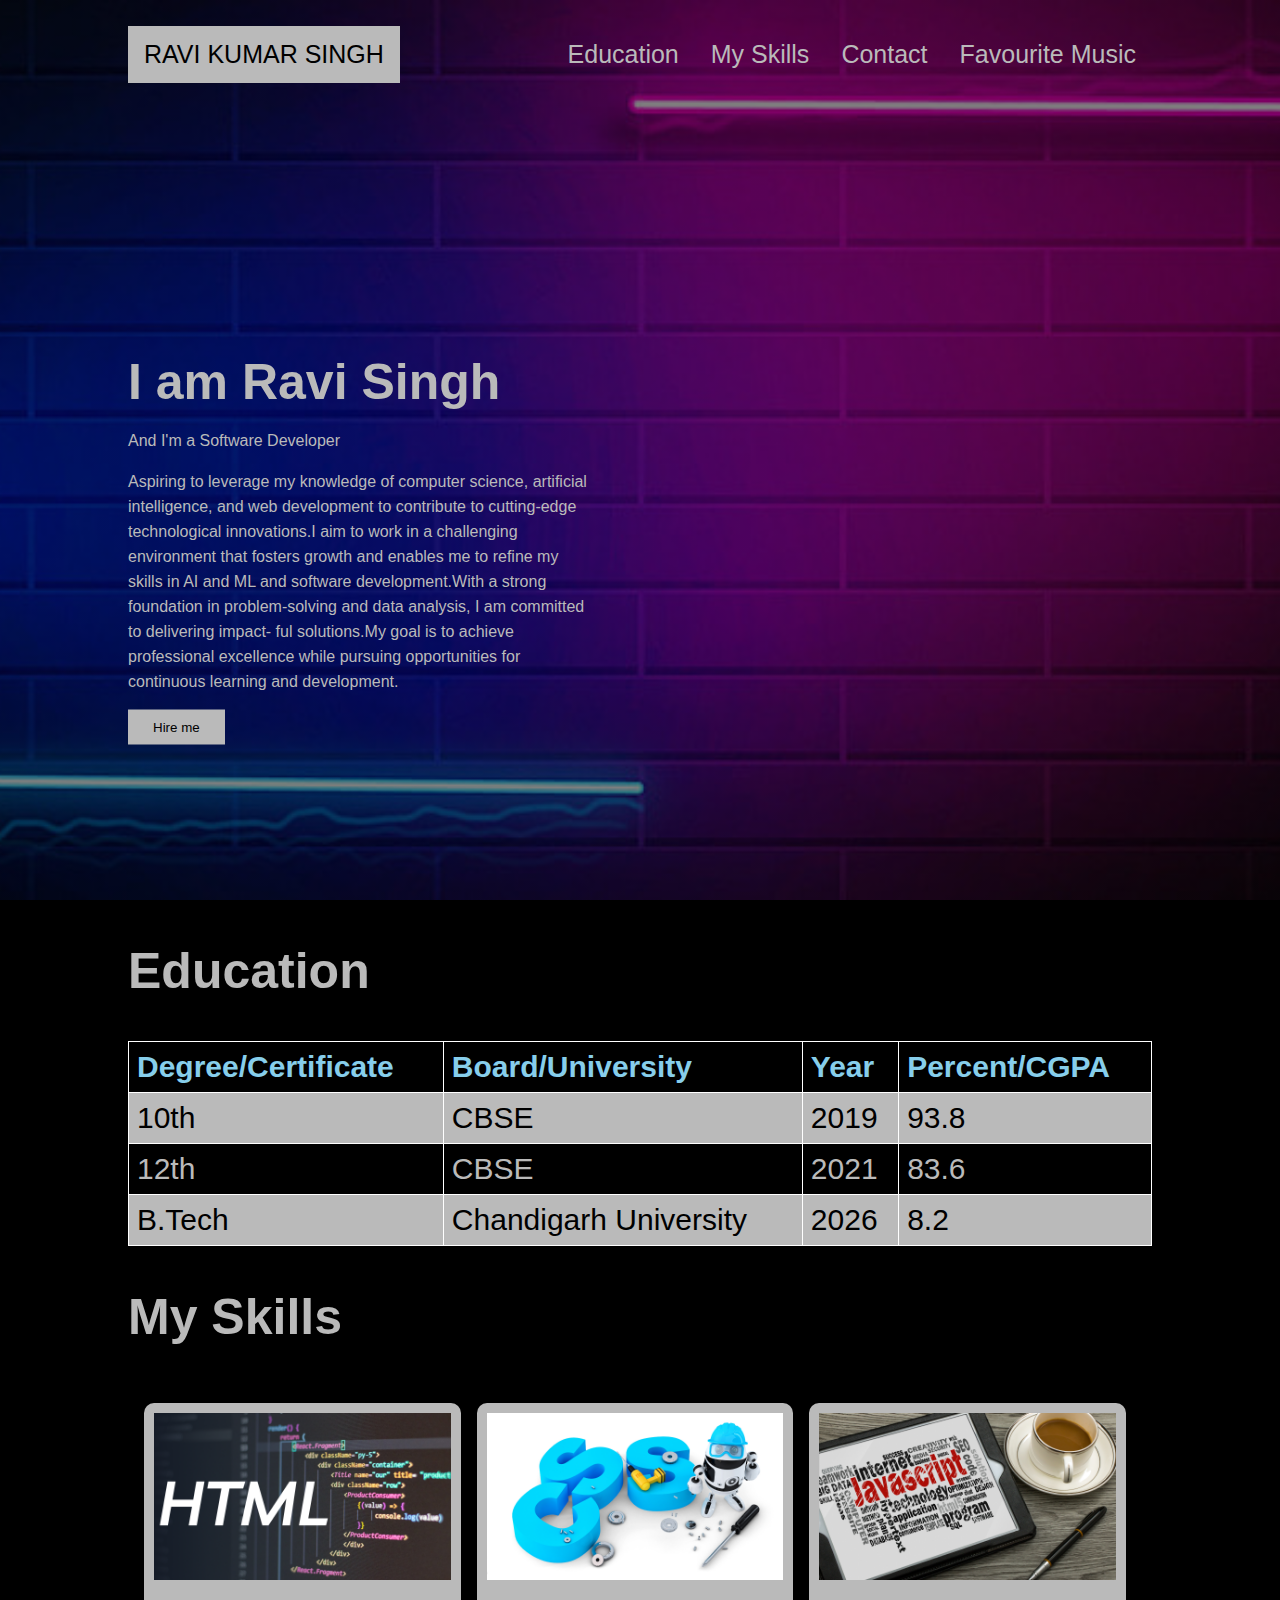
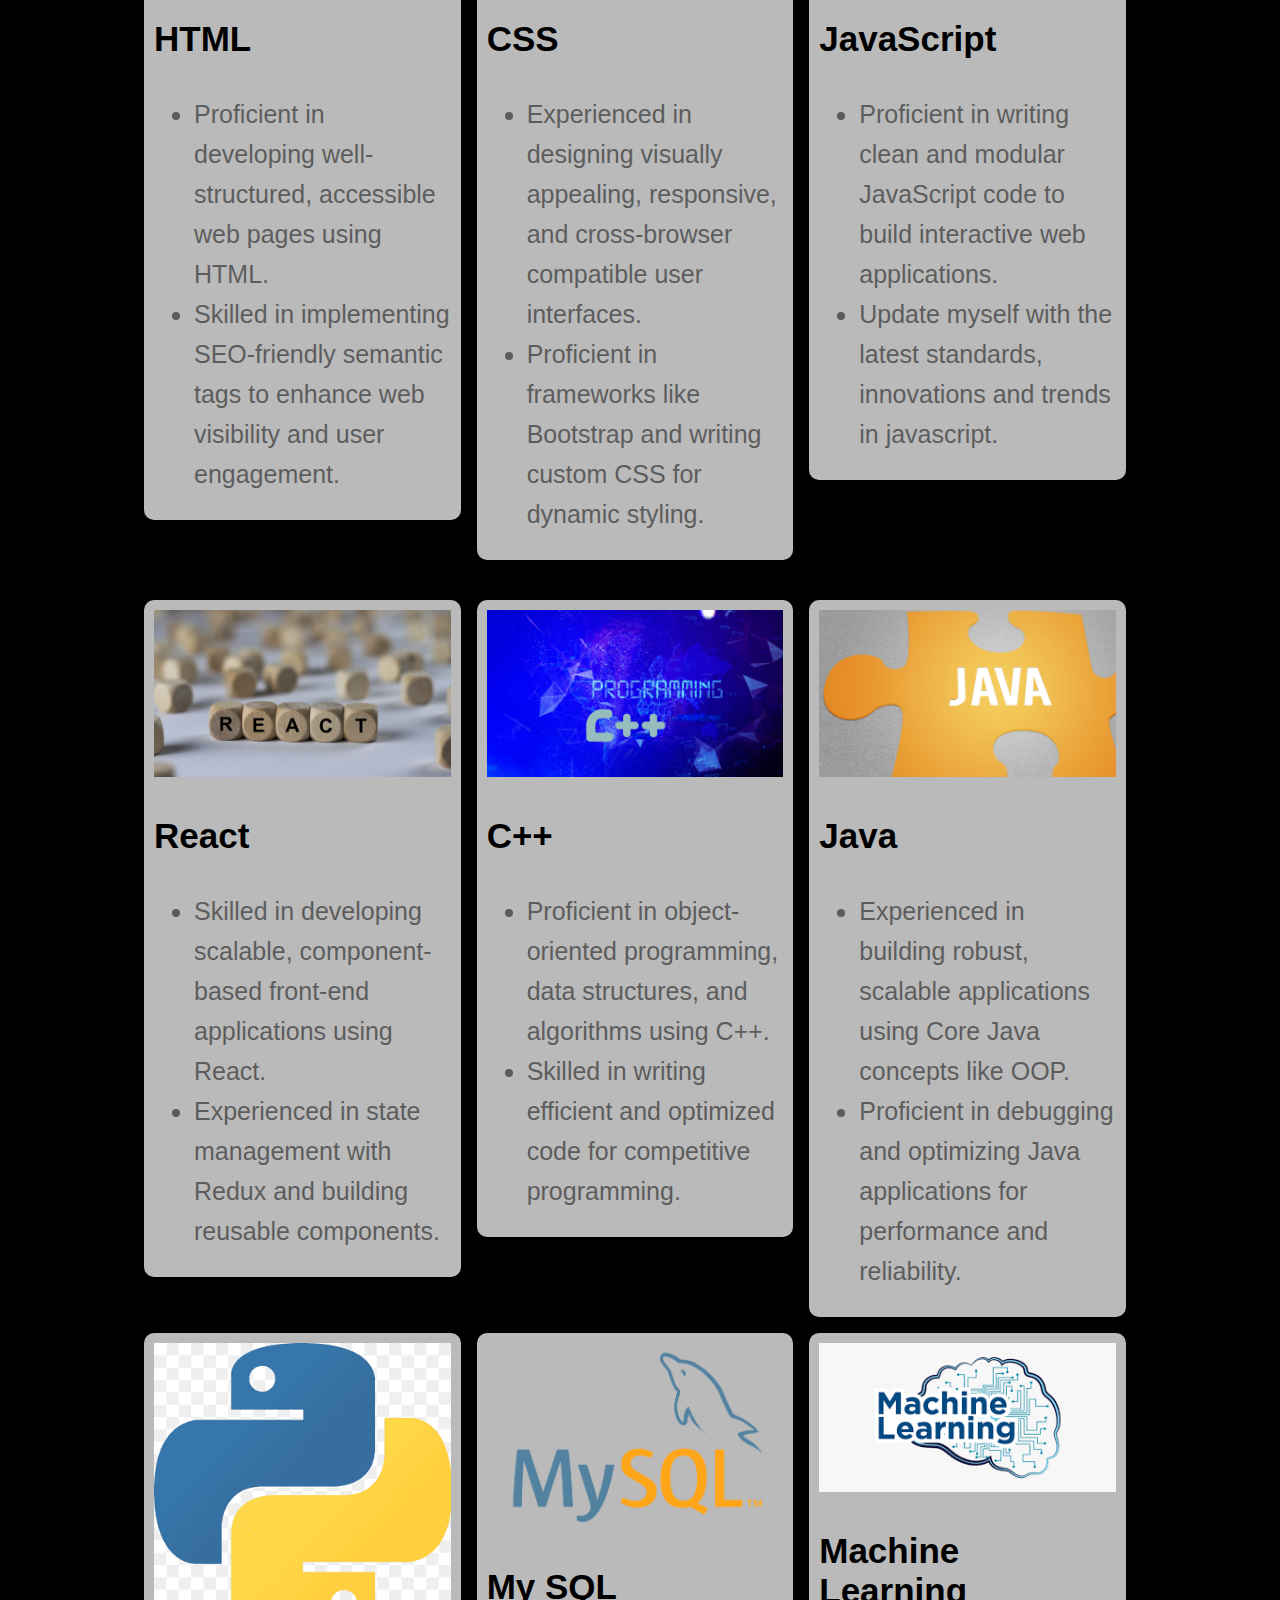
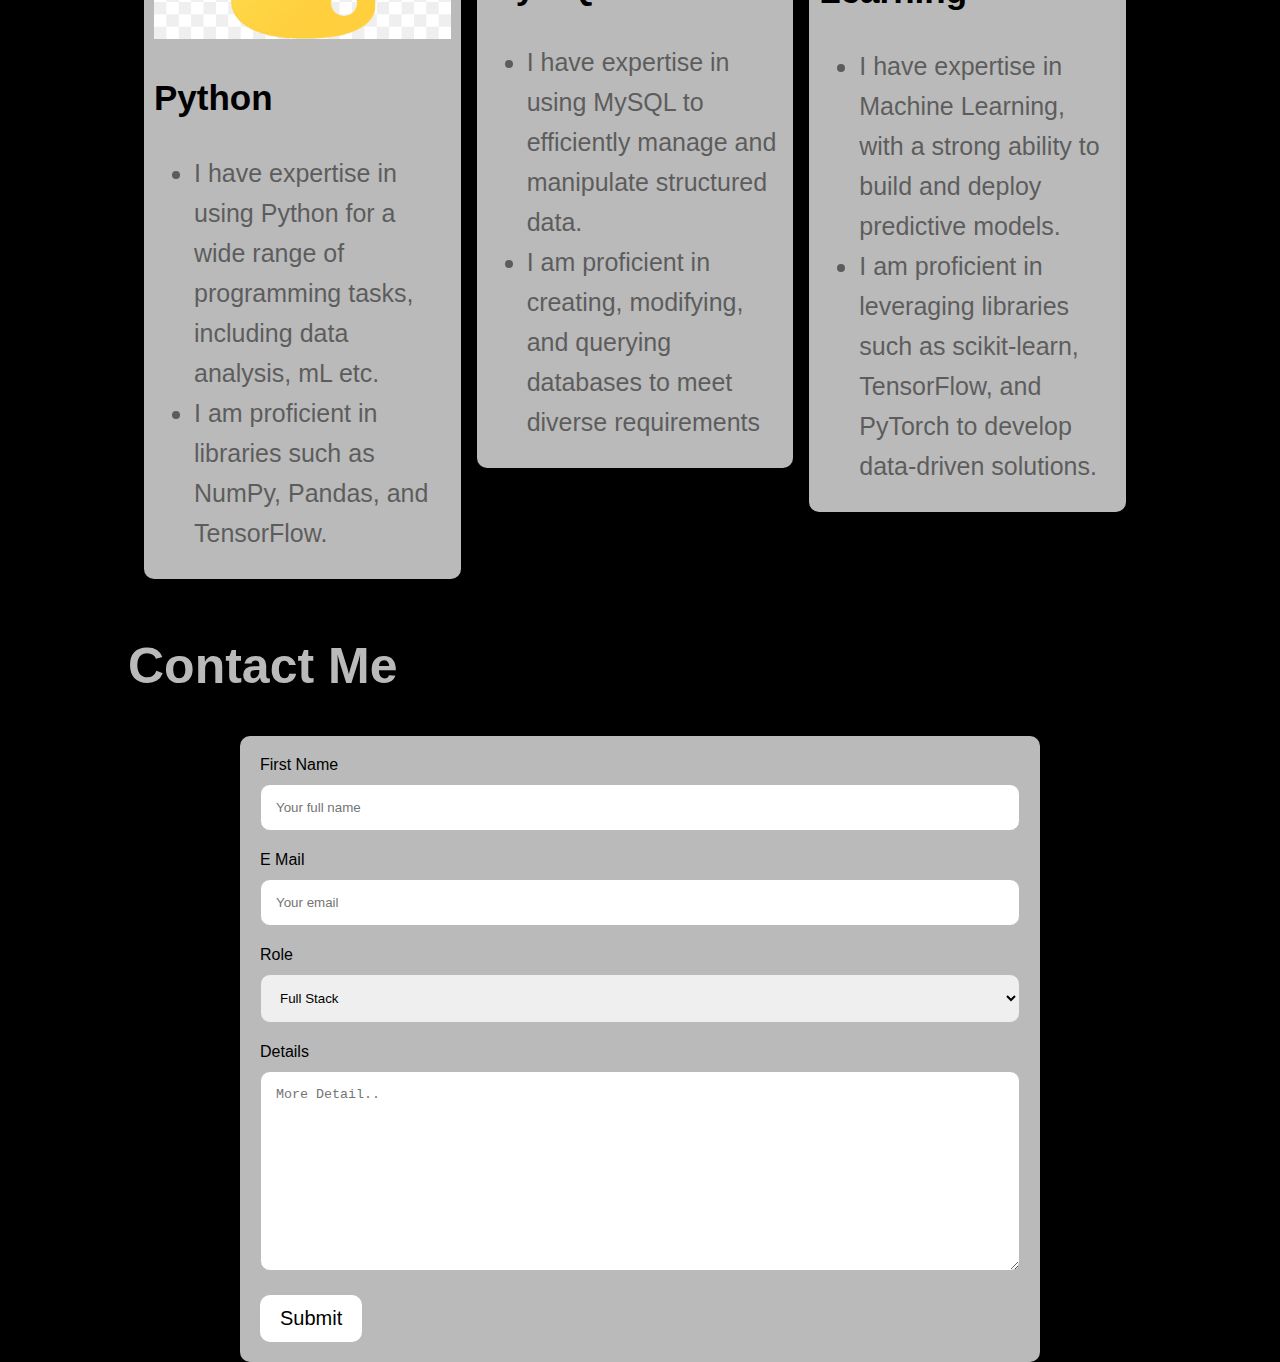
<file: index.html>
<!DOCTYPE html>
<html lang="en">
  <head>
    <meta charset="UTF-8" />
    <meta name="viewport" content="width=device-width, initial-scale=1" />
    <link rel="stylesheet" href="style.css">
    <title>My Portfolio</title>
  </head>
  <body>
    <div class="hero-image" id="home">
      <nav class="navbar">
        <a class="active" href="#home">RAVI KUMAR SINGH</a>
        <div class="navbar-right">
          <a href="#education">Education</a>
          <a href="#skills">My Skills</a>
          <a href="#contact">Contact</a>
          <a href="music_library.html">Favourite Music</a>
        </div>
      </nav>
      <div class="hero-text">
        <h1>I am Ravi Singh</h1>
        <p>And I'm a Software Developer</p>
        <p>
          Aspiring to leverage my knowledge of computer science, artificial intelligence, and web development to contribute to cutting-edge  
          technological innovations.I aim to work in a challenging environment that fosters growth and enables me to refine my skills in AI 
          and ML and software development.With a strong foundation in problem-solving and data analysis, I am committed to delivering impact- 
          ful solutions.My goal is to achieve professional excellence while pursuing opportunities for continuous learning and development.
        </p>
        <button>Hire me</button>
      </div>
    </div>

    <section id="education">
      <h2>Education</h2>
      <table>
        <tr>
          <th>Degree/Certificate</th>
          <th>Board/University</th>
          <th>Year</th>
          <th>Percent/CGPA</th>
        </tr>
        <tr>
          <td>10th</td>
          <td>CBSE</td>
          <td>2019</td>
          <td>93.8</td>
        </tr>
        <tr>
          <td>12th</td>
          <td>CBSE</td>
          <td>2021</td>
          <td>83.6</td>
        </tr>
        <tr>
          <td>B.Tech</td>
          <td>Chandigarh University</td>
          <td>2026</td>
          <td>8.2</td>
        </tr>
      </table>
    </section>

    <section id="skills">
      <h2>My Skills</h2>
      <div class="row">
        <div class="column">
          <div class="content">
            <img src="Images/html.png" alt="HTML" style="width: 100%" />
            <h3>HTML</h3>
            <ul>
              <li>
                Proficient in developing well-structured, accessible web pages
                using HTML.
              </li>
              <li>
                Skilled in implementing SEO-friendly semantic tags to enhance
                web visibility and user engagement.
              </li>
            </ul>
          </div>
        </div>
        <div class="column">
          <div class="content">
            <img src="Images/css.png" alt="css" style="width: 100%" />
            <h3>CSS</h3>
            <ul>
              <li>
                Experienced in designing visually appealing, responsive, and
                cross-browser compatible user interfaces.
              </li>
              <li>
                Proficient in frameworks like Bootstrap and writing custom CSS
                for dynamic styling.
              </li>
            </ul>
          </div>
        </div>
        <div class="column">
          <div class="content">
            <img
              src="Images/javascript.png"
              alt="Javascript"
              style="width: 100%"
            />
            <h3>JavaScript</h3>
            <ul>
              <li>
                Proficient in writing clean and modular JavaScript code to build
                interactive web applications.
              </li>
              <li>
                Update myself with the latest standards, innovations and trends
                in javascript.
              </li>
            </ul>
          </div>
        </div>
      </div>

      <div class="row">
        <div class="column">
          <div class="content">
            <img src="Images/react.png" alt="react" style="width: 100%" />
            <h3>React</h3>
            <ul>
              <li>
                Skilled in developing scalable, component-based front-end
                applications using React.
              </li>
              <li>
                Experienced in state management with Redux and building reusable
                components.
              </li>
            </ul>
          </div>
        </div>
        <div class="column">
          <div class="content">
            <img src="Images/Cpp.png" alt="cpp" style="width: 100%" />
            <h3>C++</h3>
            <ul>
              <li>
                Proficient in object-oriented programming, data structures, and
                algorithms using C++.
              </li>
              <li>
                Skilled in writing efficient and optimized code for competitive
                programming.
              </li>
            </ul>
          </div>
        </div>
        <div class="column">
          <div class="content">
            <img src="Images/Java.png" alt="vava" style="width: 100%" />
            <h3>Java</h3>
            <ul>
              <li>
                Experienced in building robust, scalable applications using Core
                Java concepts like OOP.
              </li>
              <li>
                Proficient in debugging and optimizing Java applications for
                performance and reliability.
              </li>
            </ul>
          </div>
        </div>
        <div class="column">
          <div class="content">
            <img src="Images/python.png" alt="vava" style="width: 100%" />
            <h3>Python</h3>
            <ul>
              <li>
                I have expertise in using Python for a wide range of programming tasks, 
                including data analysis, mL etc.
              </li>
              <li>
                I am proficient in libraries such as NumPy, Pandas, and TensorFlow.
              </li>
            </ul>
          </div>
        </div>
        <div class="column">
          <div class="content">
            <img src="Images/My sql.png" alt="vava" style="width: 100%" />
            <h3>My SQL</h3>
            <ul>
              <li>
                I have expertise in using MySQL to efficiently manage and manipulate structured data. 
                
              </li>
              <li>
                I am proficient in creating, modifying, and querying databases to meet diverse requirements
              </li>
            </ul>
          </div>
        </div>
        <div class="column">
          <div class="content">
            <img src="Images/Machine Learning.png" alt="vava" style="width: 100%" />
            <h3>Machine Learning</h3>
            <ul>
              <li>
               I have expertise in Machine Learning, with a strong ability to build and deploy predictive models.

              </li>
              <li>
                I am proficient in leveraging libraries such as scikit-learn,
                TensorFlow, and PyTorch to develop data-driven solutions.
              </li>
            </ul>
          </div>
        </div>
      </div>
    </section>

    <section id="contact">
      <h2>Contact Me</h2>
      <div class="form-container">
        <form action="url_to_submit">
          <label for="name">First Name</label>
          <input
            type="text"
            id="name"
            name="name"
            placeholder="Your full name"
          />

          <label for="email">E Mail</label>
          <input
            type="email"
            id="email"
            name="email"
            placeholder="Your email"
          />

          <label for="role">Role</label>
          <select id="role" name="role">
            <option value="Full Stack">Full Stack</option>
            <option value="Front End">Front End</option>
            <option value="Back End">Back End</option>
          </select>

          <label for="details">Details</label>
          <textarea
            id="details"
            name="details"
            placeholder="More Detail.."
            style="height: 200px"
          ></textarea>

          <input type="submit" value="Submit" />
        </form>
      </div>
    </section>
  </body>
</html>
</file>
<file: style.css>
/**************Nav and hero image Start***************************/

body,
html {
  height: 100%;
  margin: 0;
  background-color: #000000;
  font-family: Arial;
}

* {
  box-sizing: border-box;
}

h1 {
  font-size: 50px;
}

h2 {
  color: #bababa;
  padding-left: 10%;
  font-size: 50px;
}

p {
  width: 60%;
}

.navbar {
  overflow: hidden;
  padding-left: 10%;
  padding-right: 10%;
  padding-top: 2%;
}

.navbar a {
  float: left;
  color: #bababa;
  text-align: center;
  padding: 14px 16px;
  text-decoration: none;
  font-size: 25px;
}

.navbar a:hover {
  background-color: #bababa;
  color: black;
}

.navbar a.active {
  background-color: #bababa;
  color: black;
}

.navbar-right {
  float: right;
}

.hero-image {
  background-image: linear-gradient(rgba(0, 0, 0, 0.5), rgba(0, 0, 0, 0.5)),
    url("Images/Background.jpg");
  height: 100%;
  background-position: center;
  background-repeat: no-repeat;
  background-size: cover;
  position: relative;
}

.hero-text {
  text-align: left;
  position: absolute;
  top: 60%;
  left: 40%;
  transform: translate(-50%, -50%);
  color: #bababa;
  line-height: 25px;
}

.hero-text button {
  border: none;
  outline: 0;
  display: inline-block;
  padding: 10px 25px;
  color: black;
  background-color: #bababa;
  text-align: center;
  cursor: pointer;
}

.hero-text button:hover {
  background-color: #555;
  color: white;
}

/**************Nav and hero image end***************************/

/**********************Table Start*******************/

table {
  border-collapse: collapse;
  width: 80%;
  font-size: 30px;
  margin-left: auto;
  margin-right: auto;
  margin-left: 10%;
  margin-right: 10%;
}

th {
  color: skyblue;
}
td,
th {
  border: 1px solid #fff;
  text-align: left;
  padding: 8px;
}

tr:nth-child(even) {
  background-color: #bababa;
}

tr:nth-child(odd) {
  color: #bababa;
}

/**********************Table End*******************/

/************cards start***************/

.row {
  margin: 8px 10%;
}

.row,
.row > .column {
  padding: 8px;
}

.column {
  float: left;
  width: 33%;
}

.row:after {
  content: "";
  display: table;
  clear: both;
}

.content {
  background-color: #bababa;
  padding: 10px;
  border-radius: 10px;
}

h3 {
  font-size: 35px;
}

li {
  font-size: 25px;
  opacity: 0.5;
  line-height: 40px;
}
/************cards end***************/

/*********foam start**************/
input[type="text"],
input[type="email"],
select,
textarea {
  width: 100%;
  padding: 15px;
  border: 1px solid #bababa;
  border-radius: 10px;
  margin-top: 10px;
  margin-bottom: 20px;
}

input[type="submit"] {
  background-color: white;
  color: #000;
  padding: 12px 20px;
  border: none;
  border-radius: 10px;
  cursor: pointer;
  font-size: 20px;
}

input[type="submit"]:hover {
  background-color: #000;
  color: #fff;
}

.form-container {
  border-radius: 10px;
  background-color: #bababa;
  padding: 20px;
  max-width: 800px;
  margin-left: auto;
  margin-right: auto;
  width: 80%;
}
/*********foam end**************/

/**********Audio Control**************/
.music {
  margin-top: 5%;
  background-image: url(images/music.png);
}
.audiocontrol {
  background-color: #bababa;
  margin: 20px;
  width: 50%;
  padding: 10px;
  border-radius: 50px;
  height: 75px;
  margin-left: auto;
  margin-right: auto;
}

.audiotrack {
  display: table-cell;
  width: 600px;
  text-align: left;
  vertical-align: middle;
  padding-left: 20px;
  font-size: 20px;
}

.rightalign {
  display: table-cell;
  width: 220px;
  vertical-align: middle;
}

/**********Audio Control end****************/
</file>
